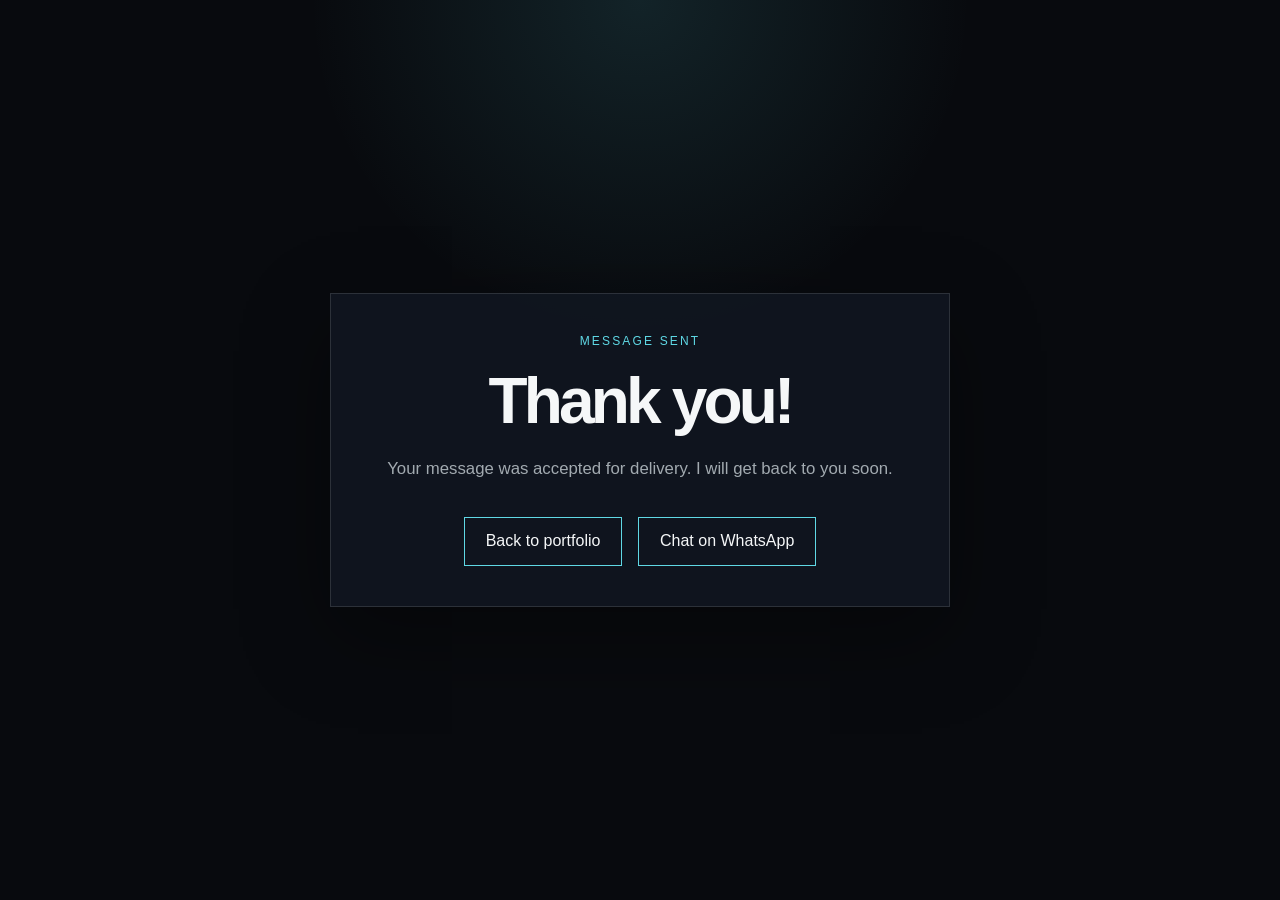
<file: thank-you.html>
<!DOCTYPE html>
<html lang="en">
  <head>
    <meta charset="UTF-8" />
    <meta name="viewport" content="width=device-width, initial-scale=1.0" />
    <title>Thank You | Mahesh Babu Sanka</title>
    <style>
      :root {
        --bg: #080a0e;
        --panel: #111722;
        --text: #f5f7f8;
        --muted: #a2aab0;
        --cyan: #5fd8e5;
        --line: rgba(255, 255, 255, 0.12);
      }

      * { box-sizing: border-box; }
      body {
        margin: 0;
        min-height: 100vh;
        display: grid;
        place-items: center;
        background: radial-gradient(circle at top, rgba(95,216,229,0.12), transparent 30%), var(--bg);
        color: var(--text);
        font-family: Arial, Helvetica, sans-serif;
      }

      .card {
        width: min(90vw, 620px);
        padding: 2.5rem 2rem;
        border: 1px solid var(--line);
        background: rgba(17, 23, 34, 0.85);
        box-shadow: 0 30px 80px rgba(0,0,0,0.35);
        text-align: center;
      }

      .eyebrow {
        color: var(--cyan);
        font-size: 0.75rem;
        letter-spacing: 0.18em;
        text-transform: uppercase;
        margin-bottom: 1rem;
      }

      h1 {
        margin: 0 0 1rem;
        font-size: clamp(2.2rem, 5vw, 4rem);
        letter-spacing: -0.06em;
      }

      p {
        margin: 0;
        color: var(--muted);
        line-height: 1.8;
        font-size: 1.05rem;
      }

      .actions {
        margin-top: 2rem;
        display: flex;
        justify-content: center;
        gap: 1rem;
        flex-wrap: wrap;
      }

      a {
        display: inline-block;
        text-decoration: none;
        padding: 0.9rem 1.3rem;
        border: 1px solid var(--cyan);
        color: var(--text);
        transition: all 0.25s ease;
      }

      a:hover {
        transform: translateY(-2px);
        box-shadow: 0 0 20px rgba(95,216,229,0.2);
      }
    </style>
  </head>
  <body>
    <div class="card">
      <div class="eyebrow">Message sent</div>
      <h1>Thank you!</h1>
      <p>Your message was accepted for delivery. I will get back to you soon.</p>
      <div class="actions">
        <a href="/Portfolio/">Back to portfolio</a>
        <a href="https://wa.me/918897194356?text=Hi%20Mahesh%2C%20I%20just%20sent%20a%20message%20through%20your%20portfolio." target="_blank" rel="noreferrer">Chat on WhatsApp</a>
      </div>
    </div>
  </body>
</html>
</file>
